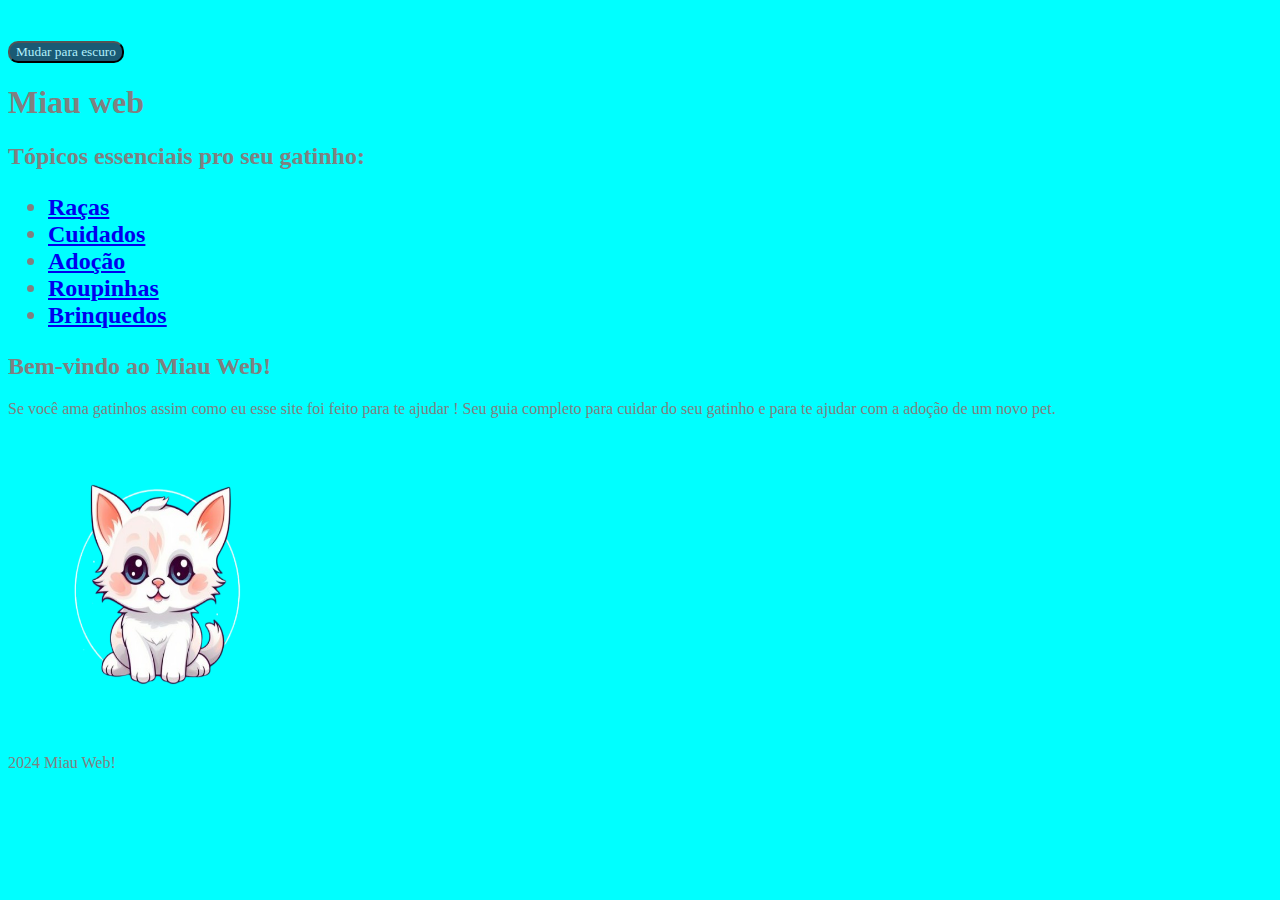
<file: index.html>
<!DOCTYPE html>
<html lang="en">
<head>
    <meta charset="UTF-8">
    <meta name="viewport" content="width=device-width, initial-scale=1.0">
    <title>miau web</title>
    <link rel="stylesheet"  href="style.css"> 
    <script src="script.js"></script>
</head>
<body>
        <header>
            <h3>  <div class="conteiner"></div>
                <button id="btnMudar" onclick="toggleMode()">Mudar para escuro</button>
            </h3>
        <h1>Miau web</h1>
        <h2>Tópicos essenciais pro seu gatinho:</h2->
        <nav>
            <ul>
                <li><a href="racas.html">Raças</a></li>
                <li><a href="cuidados.html">Cuidados</a></li>
                <li><a href="adocao.html">Adoção</a></li>
                <li><a href="roupinhas.html">Roupinhas</a></li>
                <li><a href= "brinquedos.html"> Brinquedos </a></li>
            </ul>
        </nav>
    </header>
    <main>
        <h2> Bem-vindo ao Miau Web!</h2>
        <p>  Se você ama gatinhos assim como eu esse site foi feito para te ajudar  ! Seu guia completo para cuidar do seu gatinho e para te ajudar com a adoção de um novo pet.</p>
    </main>
    <footer>
        <img src="inspiragatoremove.png" alt="gatinho-logo" width="300px" height="300px">
        <p> 2024 Miau Web!</p>
    </footer>
    

</body>
</html>
</file>
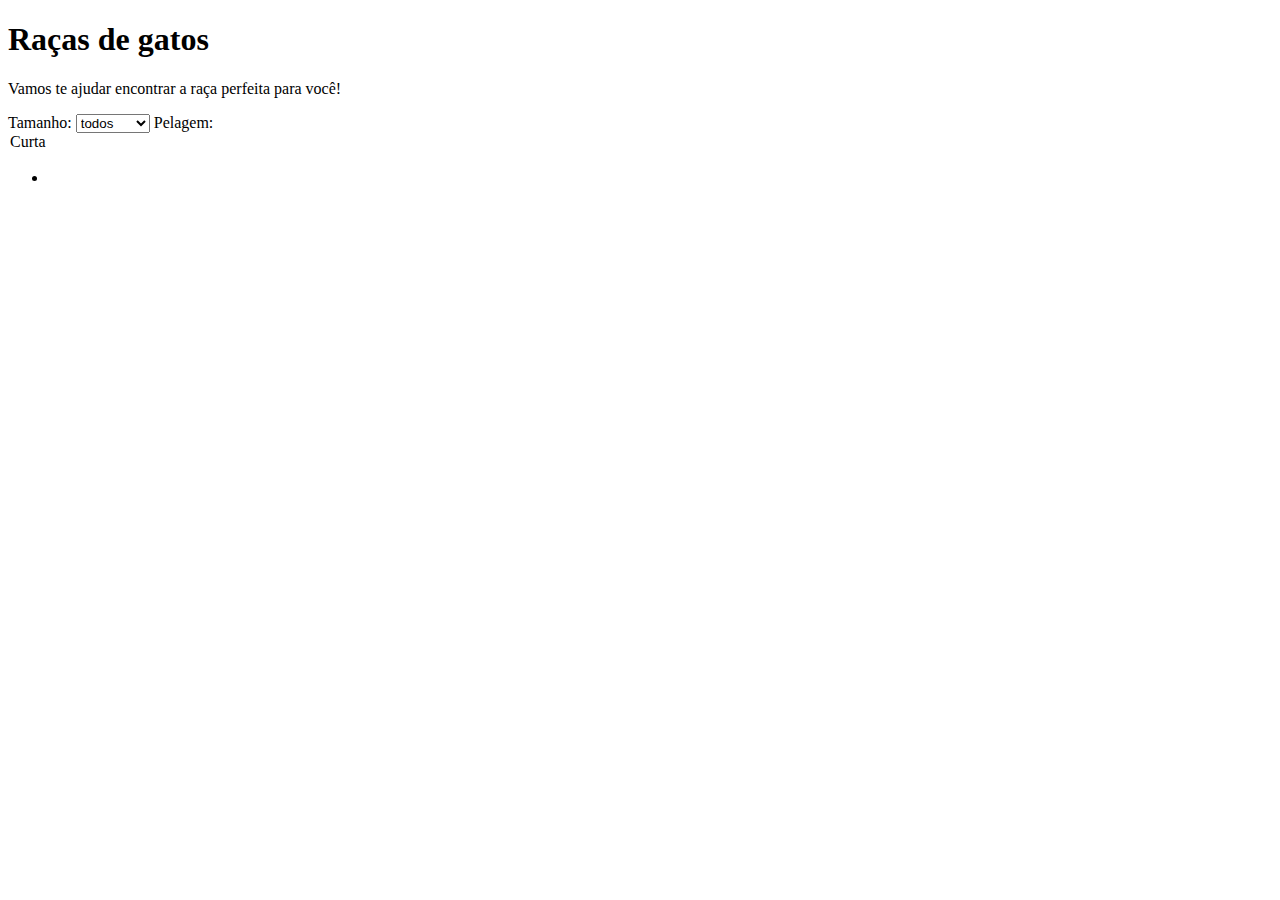
<file: racas.html>
<!DOCTYPE html>
<html lang="en">
<head>
    <meta charset="UTF-8">
    <meta name="viewport" content="width=device-width, initial-scale=1.0">
    <title>raças de gatos - mundo felino</title>
    <link ref="stylesheet" href="style.css">
</head>
<body>
    <header>
        <main>
            <h1> Raças de gatos </h1>
            <p> Vamos te ajudar encontrar a raça perfeita para você!</p>
            <form>
                <label for ="tamanho">Tamanho:</label>
                <select nome ="tamanho" id="tamanho">
                    <option value="todos">todos</option>
                    <option value ="pequeno">pequeno</option>
                    <option value="médio">médio</option>
                    <option value="grande"> grande</option>
                </select>
                <label for ="pelagem"> Pelagem:</label>
                <option value ="curta">Curta </option>
            </form>

            <ul class=" raças">
                <li><a href="</li>
            </ul>
        </main>
    </header>
</body>
</html>
</file>
<file: style.css>
body {
    background-color: aqua;
    color:gray;
    font-family:cursive;
    transition-duration: 0.3s, color 0.3s;
}
.conteiner {
    text-align:start;
    padding: 10px;
    font size: 16px;
    cursor: poiter;
    background-color: light green;
    color:white;
    border-radius: 5px;
    transition: background-color: gray;

}
button{
    background-color: rgb(26, 90, 116);
    color:rgb(177, 240, 252);
    font-family: cursive;
    border-radius: 10px;
    transition: background-color: gray;

}
</file>
